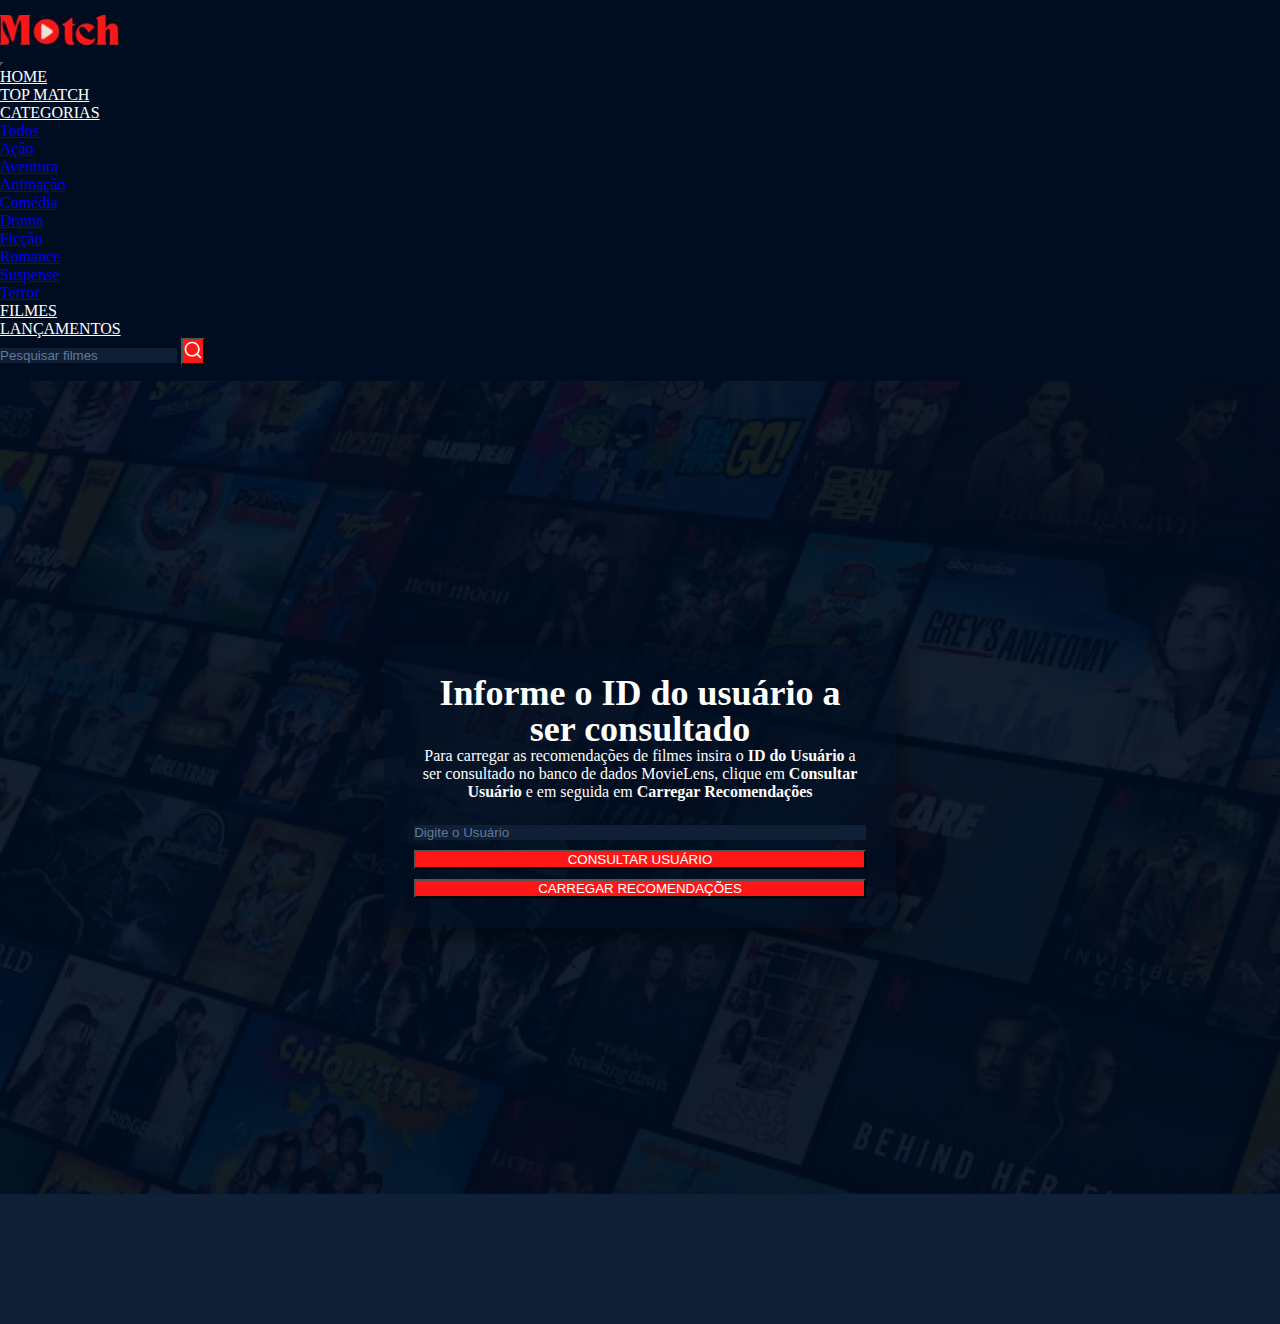
<file: front/index.html>
<!DOCTYPE html>
<html lang="en">
<head>
    <meta charset="UTF-8">
    <meta name="viewport" content="width=device-width, initial-scale=1.0">
    <title>PlayMatch - Recomendador de Filmes</title>
    <link rel="stylesheet" href="assets/style.css">
    <!--BOOTSTRAP CSS-->
    <link href="https://cdn.jsdelivr.net/npm/bootstrap@5.3.0/dist/css/bootstrap.min.css" rel="stylesheet" integrity="sha384-9ndCyUaIbzAi2FUVXJi0CjmCapSmO7SnpJef0486qhLnuZ2cdeRhO02iuK6FUUVM" crossorigin="anonymous">
</head>
<body>
    <header>
        <div class="container d-flex justify-content-between align-items-center">
            <img src="assets/images/Logo Match.jpg" alt="Logo Match Films" id="logo">
            
            <nav class="navbar navbar-expand-lg">
                <!--BOTÃO RESPONSIVO-->
                <button class="navbar-toggler" type="button" data-bs-toggle="collapse" data-bs-target="#navbarSupportedContent" aria-controls="navbarSupportedContent" aria-expanded="false" aria-label="Toggle navigation">
                    <span class="navbar-toggler-icon"></span>
                </button>

                <!--MENU-->
                <div class="collapse navbar-collapse" id="navbarSupportedContent">
                    <ul class="navbar-nav me-auto mb-2 mb-lg-0">
                        <li class="nav-item">
                            <a class="nav-link active" aria-current="page" href="#">Home</a>
                        </li>
                        <li class="nav-item">
                            <a class="nav-link" href="#">Top Match</a>
                        </li>
                        <li class="nav-item dropdown">
                            <a class="nav-link dropdown-toggle" href="#" role="button" data-bs-toggle="dropdown" aria-expanded="false">
                            Categorias</a>
                            <ul class="dropdown-menu">
                                <li><a class="dropdown-item" href="#">Todos</a></li>
                                <li><a class="dropdown-item" href="#">Ação</a></li>
                                <li><a class="dropdown-item" href="#">Aventura</a></li>
                                <li><a class="dropdown-item" href="#">Animação</a></li>
                                <li><a class="dropdown-item" href="#">Comédia</a></li>
                                <li><a class="dropdown-item" href="#">Drama</a></li>
                                <li><a class="dropdown-item" href="#">Ficção</a></li>
                                <li><a class="dropdown-item" href="#">Romance</a></li>
                                <li><a class="dropdown-item" href="#">Suspense</a></li>
                                <li><a class="dropdown-item" href="#">Terror</a></li>
                            </ul>
                        </li>
                        <li class="nav-item">
                            <a class="nav-link" href="#">Filmes</a>
                        </li>
                        <li class="nav-item">
                            <a class="nav-link" href="#">Lançamentos</a>
                        </li>
                    </ul>
                    <form class="d-flex form-search" role="search">
                        <input class="form-control me-2" type="search" placeholder="Pesquisar filmes" aria-label="Search">
                        <button class="btn" type="submit"><img src="assets/images/icon-search.svg"></button>
                    </form>
                </div>
            </nav>
        </div>
    </header>

    <main>
        <div id="display">
            <div class="container">
                <div class="box-form">
                    <h1>Informe o ID do usuário a ser consultado</h1>
                    <p>Para carregar as recomendações de filmes insira o <strong>ID do Usuário</strong> a ser consultado no banco de dados MovieLens, clique em <strong>Consultar Usuário</strong> e em seguida em <strong>Carregar Recomendações</strong></p>
                    <form id="form-envio">
                        <input type="text" class="form-control" name="user_name" id="userName" placeholder="Digite o Usuário">
                        <input type="submit" value="Consultar Usuário" onclick="enviarDado()" class="btn">
                    </form>
                    <button onclick="carregarRecomendations()" class="btn">Carregar Recomendações</button>
                </div>
            </div>
        </div>

        <div id="recomendations">
            <div class="container">
                <div class="cards-recomendations areaRecomendations">

                </div>
            </div>
        </div>
    </main>

    <div id="models">
        <div class="card">
            <img src="assets/images/img-card-top.jpg" class="card-img-top" alt="...">
            <div class="card-body">
              <h5 class="title-filme">Nome do Filme</h5>
              <p class="recomendation">Recomendação: <span id="porcentagemFilme">100%</span></p>
              <a href="#" class="btn">Assistir Filme</a>
            </div>
        </div>
    </div>

    <script src="script.js"></script>
    <!--BOOTSTRAP JS-->
    <script src="https://cdn.jsdelivr.net/npm/bootstrap@5.3.0/dist/js/bootstrap.bundle.min.js" integrity="sha384-geWF76RCwLtnZ8qwWowPQNguL3RmwHVBC9FhGdlKrxdiJJigb/j/68SIy3Te4Bkz" crossorigin="anonymous"></script>
</body>
</html>
</file>
<file: front/assets/style.css>
*{
    padding: 0px;
    margin: 0px;
    box-sizing: border-box;
}

/*HEADER*/
header{
    background-color: #000D20;
    padding: 15px 0px;
}

#logo{
    width: 120px;
}

.navbar-collapse{
    gap: 10px;
}

.navbar-nav{
    gap: 10px;
}

.nav-link{
    color: white !important;
    text-transform: uppercase;
    transition: .3s !important;
}

.nav-link:hover{
    color: #FF1616 !important;
}

.form-search .form-control{
    background-color: #0e1f36 !important;
    border: none !important;
    color: #637997 !important;
}

.form-search .form-control::placeholder{
    color: #637997 !important;
}

.navbar-toggler{
    background-color: #FF1616 !important;
}

/*DISPLAY e FORMULÁRIO DE ENVIO*/
#display{
    height: calc(100vh - 86px);
    background-image: url('images/background-display.jpg');
    background-repeat: no-repeat;
    background-size: cover;
    background-color: #0e1f36;
    display: flex;
    justify-content: center;
    align-items: center;
}

.box-form{
    width: 40%;
    padding: 30px;
    background-color: #000d2094;
    border-radius: 10px;
    display: flex;
    flex-direction: column;
    margin: auto;
    -webkit-box-shadow: 5px 5px 15px 5px rgba(0,0,0,0.3); 
    box-shadow: 5px 5px 15px 5px rgba(0,0,0,0.3);
}

.box-form h1{
    color: white;
    font-size: 36px;
    line-height: 36px;
    text-align: center;
}

.box-form p{
    color: white;
    margin-bottom: 24px;
    text-align: center;
}

#form-envio{
    display: flex;
    flex-direction: column;
    justify-content: center;
    align-items: center;
    gap: 10px;
    margin-bottom: 10px;
}

#form-envio input[type="text"], #form-envio input[type="submit"]{
    width: 100%;
}

#form-envio input[type="text"]{
    background-color: #0e1f36 !important;
    border: none !important;
    color: #637997 !important;
}

#form-envio input[type="text"]::placeholder{
    color: #637997 !important;
}

.btn{
    background-color: #FF1616 !important;
    color: white !important;
    text-transform: uppercase;
    transition: .3s !important;
}

.btn:hover{
    background-color: #0e1f36 !important;
}

/*RECOMENDATIONS*/
#recomendations{
    background-color: #0e1f36;
}

.areaRecomendations{
    padding-top: 65px;
    padding-bottom: 65px;
}

.cards-recomendations{
    display: flex;
    justify-content: center;
    align-items: center;
    flex-wrap: wrap !important;
    gap: 30px;
}

.card{
    width: 20%;
    border: none !important;
}

.card-body{
    border-color: #000D20;
    background-color: #000D20;
    -webkit-box-shadow: 5px 5px 15px 5px rgba(0,0,0,0.3); 
    box-shadow: 5px 5px 15px 5px rgba(0,0,0,0.3);
    color: white !important;
    text-align: center;
}

#porcentagemFilme{
    font-weight: bold;
}

/*MODELS*/
#models{
    display: none;
}
</file>
